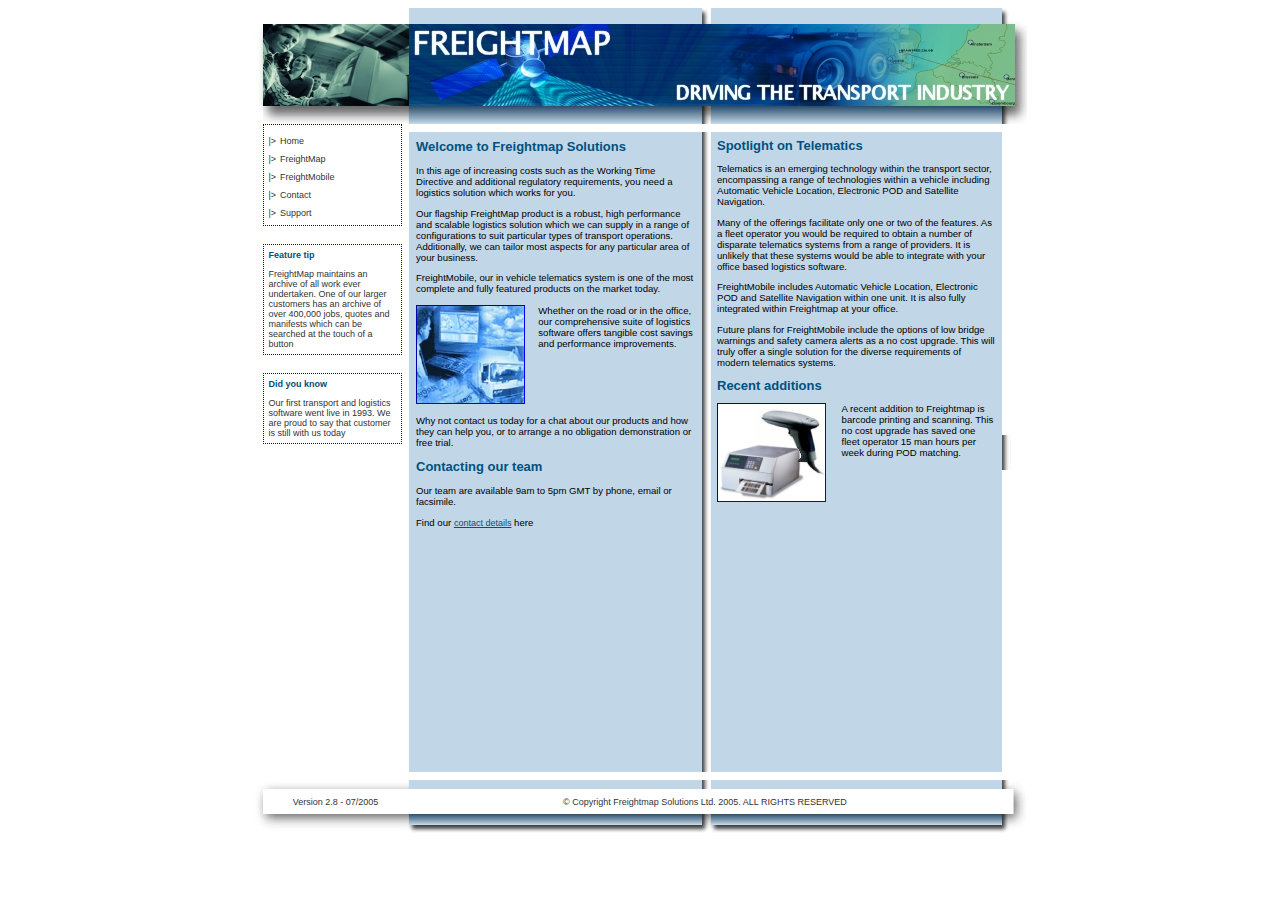
<file: index.html>
<!DOCTYPE HTML PUBLIC "-//W3C//DTD HTML 4.01 Transitional//EN">
<html lang="en">
  <head>
    <!--============================================================================================================-->
    <!--WebKit by Digital-Zest.com-->
    <!--Design with a dash of zest-->
    <!--============================================================================================================-->
    <title>Freightmap Solutions Ltd - Driving the Transport Industry</title>
    <meta http-equiv="Content-Type" content="text/html; charset=iso-8859-1">
    <META name="description" content="Freightmap Solutions Ltd product information">
    <META name="keywords" content="Freight, logistics, transport, warehousing, distribution, vehicle tracking, satellite navigation, telematics">
    <META name="Abstract" content="">
    <META name="Robots" content="ALL">
    <META name="Revisit-after" content="15 days">
    <link href="css/style.css" rel="stylesheet" type="text/css">
    <script type="text/javascript" src="js/funcs.js"></script>
  </head>


  <body onload=gourl("indexc.html","nav1")>
    <table width="773" border="0" align="center" cellpadding="0" cellspacing="0" summary="This Table is the main webpage layout format.">
    <tr>
      <td width="9" height="16"></td>
      <td width="146" height="16"></td>
      <td width="293" height="16" class="backgroundColour"></td>
      <td width="9" height="16"><img src="images/shadow_01_01.jpg" alt="IMG shadow" name="a4" width="9" height="16" id="a4"></td>
      <td height="16" class="backgroundColour"></td>
      <td width="25" height="16"><img src="images/shadow_01_02.jpg" alt="IMG shadow" name="a6" width="25" height="16" id="a6"></td>
    </tr>
    <tr>
      <td width="9">                       <img src="images/shadow_02_01.jpg" alt="IMG: logo shadow" name="b1" width="9" height="82" id="b1"></td>
      <td width="146"><a href="index.html"><img src="images/person_at_computer_grey.jpg" alt="LINK: Homepage (Company logo)" name="logo" width="146" height="82" border="0" id="logo"></a></td>
      <td colspan="2">                     <img src="images/banner_l.jpg" alt="IMG: Company banner" name="banner" width="302" height="82" id="banner"></td>
      <td>                                 <img src="images/banner_m.jpg" alt="IMG: Company banner" name="BAnner" width="291" height="82" id="BAnner"></td>
      <td width="25">                      <img src="images/banner_r.jpg" alt="IMG: banner end with shadow" name="b6" width="25" height="82" id="b6"></td>
    </tr>
    <tr>
      <td  height="18"></td>
      <td width="146" height="18"><img src="images/shadow_03_01.jpg" alt="IMG: Logo shadow" name="c2" width="146" height="18" id="c2"></td>
      <td width="293" height="18"><img src="images/shadow_03_02.jpg" alt="IMG: Banner Shadow" width="293" height="18"></td>
      <td width="9" height="18">  <img src="images/shadow_03_03.jpg" width="9" height="18" alt="IMG: Banner Shadow" ></td>
      <td height="18">            <img src="images/shadow_03_04.jpg" width="291" height="18" alt="IMG: Banner Shadow" ></td>
      <td width="25" height="18"> <img src="images/shadow_03_05.jpg" width="25" height="18" alt="IMG: Banner Shadow" ></td>
    </tr>
    <tr>
      <td width="9" height="100%">&nbsp;</td>
      <td width="146" height="100%" valign="top"><table width="139" border="0" cellpadding="5" cellspacing="0" class="frame" id="NAV" summary="This Table contatins the websites main Navigational buttons">
          <tr>
            <td width="121">
              <span class="footerText">|></span> <a href="index.html"                                                                                      title="Our homepage"        class="NavButtonActive" id="nav1">Home         </a><br>
              <span class="footerText">|></span> <a href="freightmap.html"    target="external" onclick="gourl('freightmap.html'   ,'nav2'); return false" title="About FreightMap"    class="NavButton"       id="nav2">FreightMap   </a><br>
              <span class="footerText">|></span> <a href="freightmobile.html" target="external" onclick="gourl('freightmobile.html','nav3'); return false" title="About FreightMobile" class="NavButton"       id="nav3">FreightMobile</a><br>
         <!-- <span class="footerText">|></span> <a href="casestudy.html"     target="external" onclick="gourl('casestudy.html'    ,'nav4'); return false" title="Case Study"          class="NavButton"       id="nav4">Case Study   </a><br> -->
         <!-- <span class="footerText">|></span> <a href="news.html"          target="external" onclick="gourl('news.html'         ,'nav5'); return false" title="Recent News"         class="NavButton"       id="nav5">News         </a><br> -->
              <span class="footerText">|></span> <a href="contact.html"       target="external" onclick="gourl('contact.html'      ,'nav6'); return false" title="Contact us"          class="NavButton"       id="nav6">Contact      </a><br>
              <span class="footerText">|></span> <a href="support.html"       target="external" onclick="gourl('support.html'      ,'nav7'); return false" title="Support"             class="NavButton"       id="nav7">Support      </a><br>
            </td>
          </tr>
        </table>
    <br> <table width="139" border="0" cellpadding="5" cellspacing="0" class="frame" id="ad" summary="This Table could be used for an Advert or other releated links or material">
          <tr>
              <td width="121" align="left"> <p class="subTitle">Feature tip</p>
                <p class="footerText">FreightMap maintains an archive of all work ever
                  undertaken. One of our larger customers has an archive of over 400,000
                  jobs, quotes and manifests which can be searched at the touch of a button</p>
                </td>
            </tr>
          </table>
          <br>
          <table width="139" border="0" cellpadding="5" cellspacing="0" class="frame" id="related" summary="This Table could be used for an Advert or other releated links or material">
            <tr>
              <td width="121" align="left"> <p class="subTitle">Did you know</p>
                <p class="footerText">Our first transport and logistics software went live in 1993. We are proud to say
                                      that customer is still with us today
                </p></td>
            </tr>
          </table>
          <p>&nbsp;</p></td>
    <td colspan="3" rowspan="1" height="*" id="maincontent" align="left" valign="top"><div id="tiframe"></div>

    <iframe onload=iFrameHeight() name="external" id="external" style="width:100%; height:700; border:0px" frameborder="0" marginwidth="0px" scrolling="no" src="indexc.html">
    </iframe>

    </td>
        <td width="25" height="100%"><img src="images/shadow_04_01.jpg" width="9" height="100%" alt="IMG: Content Shadow" ></td>
      </tr>
      <tr>
        <td height="9" align="right" valign="bottom"><img src="images/shadow_05_01.jpg" width="8" height="9" alt="IMG: Bottom bar shadow" ></td>
        <td height="9">                              <img src="images/shadow_05_02.jpg" alt="IMG: Bottom bar shadow" name="e2" width="146" height="9" id="e2"></td>
        <td height="9" class="backgroundColour"></td>
        <td height="9">                              <img src="images/shadow_04_01.jpg" width="9" height="9" alt="IMG: Content Shadow" ></td>
        <td height="9" class="backgroundColour"></td>
        <td height="9">                              <img src="images/shadow_05_03.jpg" width="24" height="9" alt="IMG: Content Shadow" ></td>
      </tr>
      <tr>
        <td width="9" height="25" align="right"><div id="lopos"></div><img src="images/shadow_06_01.jpg" alt="IMG shadow" name="f1" width="8" height="100%" id="f1" ></td>
        <td NOWRAP width="146" height="25" align="center" class="footerText">Version 2.8 - 07/2005 </td>
        <td NOWRAP height="25" colspan="3" align="center" class="footerText">&copy; Copyright Freightmap Solutions Ltd. 2005. ALL RIGHTS RESERVED</td>
        <td width="25" height="25"><img src="images/shadow_06_02.jpg" alt="IMG: Bottom bar end shadow"  name="f6" width="24" height="100%" id="f6"></td>
      </tr>
      <tr>
        <td width="9" height="11" align="right"><img src="images/shadow_07_01.jpg" width="8" height="11" alt="IMG: Bottom bar shadow" ></td>
        <td width="146" height="11">            <img src="images/shadow_07_02.jpg" alt="IMG: Bottom bar shadow" name="g2" width="146" height="11" id="g2"></td>
        <td width="293" height="11">            <img src="images/shadow_07_03.jpg" alt="IMG: Bottom bar shadow" name="g3" width="293" height="11" id="g3"></td>
        <td width="9" height="11">              <img src="images/shadow_07_04.jpg" width="9" height="11" name="g4" alt="IMG: Bottom bar shadow" ></td>
        <td height="11">                        <img src="images/shadow_07_05.jpg" alt="IMG: Bottom bar shadow" name="g5" width="291" height="11" id="g5"></td>
        <td width="25" height="11">             <img src="images/shadow_07_06.jpg" alt="IMG: Bottom bar shadow" name="f7" width="24" height="11" id="f7"></td>
      </tr>
      <tr>
        <td  height="10"></td>
        <td  height="10">           <img src="images/shadow_08_01.jpg" alt="IMG: Bottom bar shadow" name="h2" width="146" height="10" id="h2"></td>
        <td width="293" height="10"><img src="images/shadow_08_02.jpg" alt="IMG: Bottom bar shadow" name="h3" width="293" height="10" id="h3"></td>
        <td width="9" height="10">  <img src="images/shadow_08_03.jpg" alt="IMG: Bottom bar shadow" name="h4" width="9" height="10" id="h4"></td>
        <td height="10">            <img src="images/shadow_08_04.jpg" alt="IMG: Bottom bar shadow" name="h5" width="291" height="10" id="h5"></td>
        <td width="25" height="10"> <img src="images/shadow_08_05.jpg" alt="IMG: Bottom bar shadow" name="f8" width="24" height="10" id="f8"></td>
      </tr>

    </table>
  </script>
  </body>

</html>
</file>
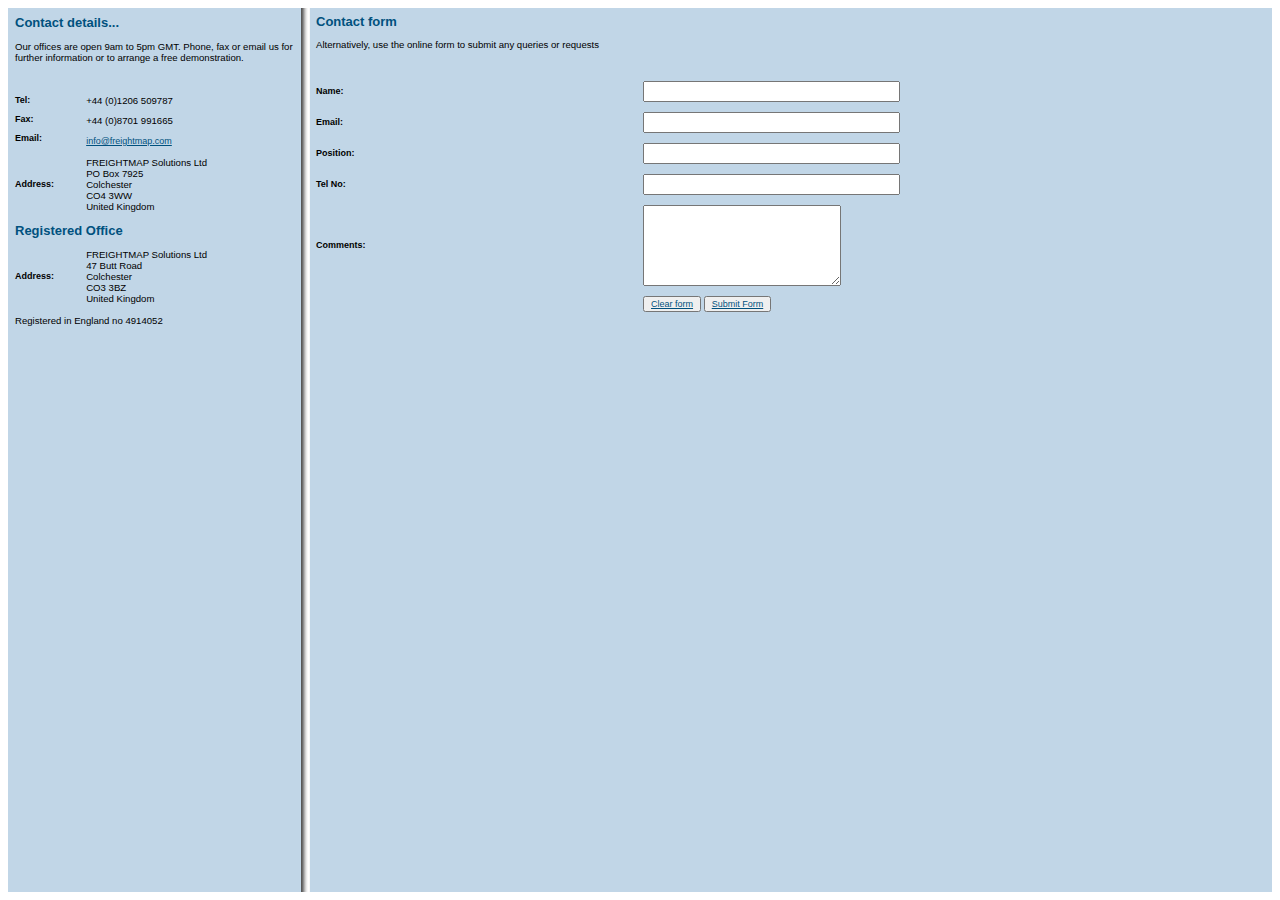
<file: contact.html>
<!DOCTYPE HTML PUBLIC "-//W3C//DTD HTML 4.01 Transitional//EN">
<html lang="en">
<head>
<title>Freightmap Solutions Ltd - Driving the Transport Industry</title>
<meta http-equiv="Content-Type" content="text/html; charset=iso-8859-1">
<META name="description" content="Freightmap Solutions Ltd product information">
<META name="keywords" content="Freight, logistics, transport, warehousing, distribution, vehicle tracking, satellite navigation, telematics">
<META name="Abstract" content="">
<META name="Robots" content="ALL">
<META name="Revisit-after" content="15 days">
<link href="css/style.css" rel="stylesheet" type="text/css">
</head>

<body>
  <table width="100%" height="100%" border="0" cellpadding="0" cellspacing="0">
    <td width="293" height="100%" valign="top" class="backgroundColour">
      <table width="100%" border="0" cellpadding="4" cellspacing="3" id="content1" summary="This table lists our contact details">
        <tr> 
          <td colspan="2" class="title">Contact details...</td>
        </tr>
        <tr> 
          <td colspan="2" class="textColour"><p>Our offices are open 9am to 5pm GMT. Phone, fax or email us for further information
            or to arrange a free demonstration. 
            </p>
            <p><br>
            </p></td>
        </tr>
        <tr valign="top"> 
          <td width="24%" class="subTitleWhite"> <p>Tel:</p>
            <p>Fax:</p>
            <p>Email:</p></td>
          <td width="76%" class="textColour"> <p>+44 (0)1206 509787 </p>
            <p>+44 (0)8701 991665</p>
            <p><a href="mailto:info@freightmap.com" title="Click here to send us an email" class="siteButton">info@freightmap.com</a></p></td>
        </tr>
        <tr> 
          <td class="subTitleWhite">Address:</td>
          <td width="76%" valign="top" class="textColour"><p>
              FREIGHTMAP Solutions Ltd<br>
              PO Box 7925<br>
              Colchester<br>
              CO4 3WW<br>
              United Kingdom</p>
           </td>
        </tr>
             
        <tr> 
          <td colspan="2" class="title">Registered Office</td>
        </tr>
        <tr> 
          <td class="subTitleWhite">Address:</td>
          <td width="76%" valign="top" class="textColour"><p>
             FREIGHTMAP Solutions Ltd<br>
             47 Butt Road<br>
             Colchester<br>
             CO3 3BZ<br>
             United Kingdom<br>
            </p>
            </td>
        </tr>
        <tr> 
          <td colspan="2" class="textColour">
             Registered in England no 4914052
          </td>
        </tr>
                
        <tr>
          <td colspan="2" class="title">&nbsp;</td>
        </tr>
      </table>
    </td>
  <td width="9" height="100%"><img src="images/shadow_04_01.jpg" width="9" height="100%" alt="IMG: Content Shadow" ></td>
  <td height="640" valign="top" class="backgroundColour">
  
    <table width="100%" height="*" border="0" cellpadding="4" cellspacing="2" id="content2" summary="This table outlines our services/products and latest events">
       <form action="contact_proc.asp" method="post" name="ContactForm" id="ContactForm">          
          <tr> 
            <td colspan="2" class="title">Contact form</td>
          </tr>
          <tr> 
            <td colspan="2" class="textColour"><p>Alternatively, use the online form to submit any queries or requests</p>
              <p>&nbsp;</p></td>
          </tr>
          <tr> 
            <td class="subTitleWhite">Name:</td>
            <td class="textColour"><input name="fullname" type="text" id="fullname" size="29"></td>
          </tr>
          <tr> 
            <td class="subTitleWhite">Email:</td>
            <td class="textColour"><input name="email" type="text" id="email" size="29"></td>
          </tr>
          <tr> 
            <td class="subTitleWhite">Position:</td>
            <td class="textColour"><input name="position" type="text" id="position" size="29"></td>
          </tr>
          <tr> 
            <td class="subTitleWhite">Tel No:</td>
            <td class="textColour"><input name="tel" type="text" id="tel" size="29"></td>
          </tr>
          <tr> 
            <td width="34%" class="subTitleWhite"> <p>Comments:</p></td>
            <td width="66%" class="textColour"> <p> 
                <textarea name="comments" cols="22" rows="5" id="comments"></textarea>
              </p></td>
          </tr>
          <tr> 
            <td class="subTitleWhite">&nbsp;</td>
            <td class="textColour"><input name="Clear" type="reset" class="siteButton" id="Clear" value="Clear form"> 
              <input name="Submit" type="submit" class="siteButton" value="Submit Form"></td>
          </tr>


          <tr> 
            <td class="subTitleWhite">&nbsp;</td>
            <td class="textColour">&nbsp;</td>
          </tr>
      </form>
    </table>
    </td>
  </table>
</body>
</html>
</file>
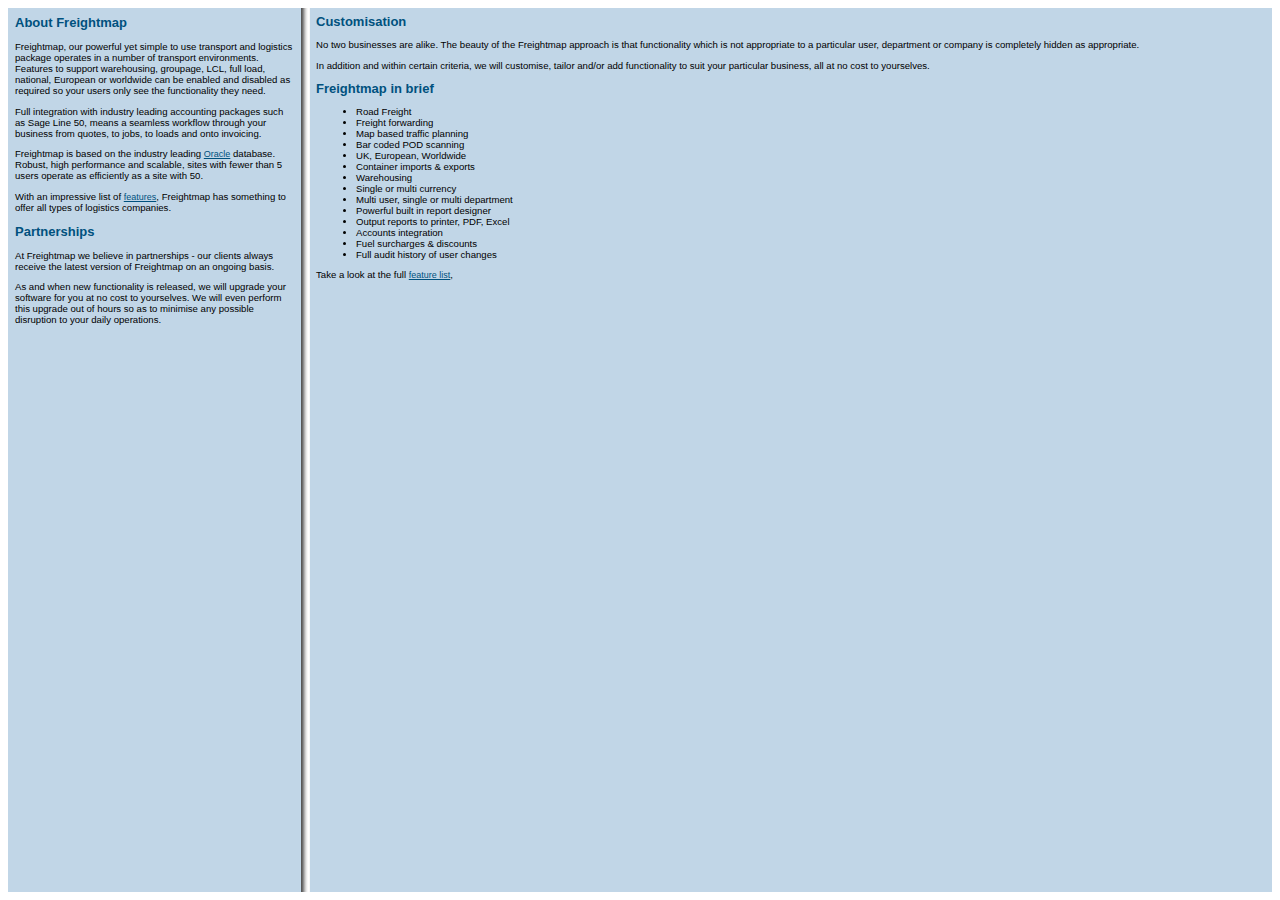
<file: freightmap.html>
<!DOCTYPE HTML PUBLIC "-//W3C//DTD HTML 4.01 Transitional//EN">
<html lang="en">
<head>
<title>Freightmap Solutions Ltd - Driving the Transport Industry</title>
<meta http-equiv="Content-Type" content="text/html; charset=iso-8859-1">
<META name="description" content="Freightmap Solutions Ltd product information">
<META name="keywords" content="Freight, logistics, transport, warehousing, distribution, vehicle tracking, satellite navigation, telematics">
<META name="Abstract" content="">
<META name="Robots" content="ALL">
<META name="Revisit-after" content="15 days">
<link href="css/style.css" rel="stylesheet" type="text/css">

</head>

<body>
<table width="100%" height="100%" border="0" cellpadding="0" cellspacing="0">
  <td width="293" height="100%" valign="top" class="backgroundColour">
      <table width="100%" height="*" border="0" cellpadding="4" cellspacing="3" id="content1" summary="This table introduces the website to all our visitors">
        <tr> 
          <td colspan="2" class="title">About Freightmap</td>
        </tr>
        <tr> 
          <td colspan="2" class="textColour"><p>
              Freightmap, our powerful yet simple to use transport and logistics package operates in a number of transport environments. 
              Features to support warehousing, groupage, LCL, full load, national, European or worldwide can be enabled and disabled
              as required so your users only see the functionality they need.
              <p>
              Full integration with industry leading accounting packages such as Sage Line 50, means a seamless workflow through your business
              from quotes, to jobs, to loads and onto invoicing.
              <p>
              
              Freightmap is based on the industry leading <a href="http://www.oracle.com" title="Link to Oracle" class="siteButton" target="_new">Oracle</a> 
              database. Robust, high performance and scalable, sites with fewer than 5 users operate as efficiently as a site with 50.
              <p>
              With an impressive list of <a href="freightmap_features.html" onclick="parent.gourl('freightmap_features.html','nav2'); return false" title="Freightmap Feature List" class="siteButton">features</a>,
              Freightmap has something to offer all types of logistics companies.
              </p>
            </p>
            </td>
        </tr>

        <tr> 
          <td colspan="2" class="title">Partnerships</td>
        </tr>
        <tr> 
          <td colspan="2" class="textColour"><p>
               At Freightmap we believe in partnerships - our clients always receive the latest version of Freightmap on 
               an ongoing basis. 
               <p>
               As and when new functionality is released, we will upgrade your software for you at no cost to yourselves. 
               We will even perform this upgrade out of hours so as to minimise any possible disruption to your daily operations.
              </p>
            </p>
            </td>
        </tr>
        
      </table>
  </td>
  <td width="9" height="100%"><img src="images/shadow_04_01.jpg" width="9" height="100%" alt="IMG: Content Shadow" ></td>
  <td height="640" valign="top" class="backgroundColour">
  
    <table width="100%" height="*" border="0" cellpadding="4" cellspacing="2" id="content2" summary="This table outlines our services/products and latest events">

        <tr> 
          <td colspan="2" class="title">Customisation</td>
        </tr>
          <td colspan="2" class="textColour"><p>
               No two businesses are alike. The beauty of the Freightmap approach is that functionality which is not appropriate 
               to a particular user, department or company is completely hidden as appropriate.
               <p>
               In addition and within certain criteria, we will customise, tailor and/or add functionality to suit your particular business, 
               all at no cost to yourselves.               
              </p>
            </p>
            </td>
        </tr>

       <tr> 
          <td colspan="2" class="title">Freightmap in brief</td>
        </tr>
        <tr> 
          <td colspan="2" class="textColour"><p>
              <ul>
                <li>Road Freight</li>
                <li>Freight forwarding</li>
                <li>Map based traffic planning</li>
                <li>Bar coded POD scanning</li>
                <li>UK, European, Worldwide</li>
                <li>Container imports & exports</li>
                <li>Warehousing</li>
                <li>Single or multi currency</li>
                <li>Multi user, single or multi department</li>
                <li>Powerful built in report designer</li>
                <li>Output reports to printer, PDF, Excel</li>
                <li>Accounts integration</li>
                <li>Fuel surcharges & discounts</li>
                <li>Full audit history of user changes</li>
              </ul>
              Take a look at the full <a href="freightmap_features.html" onclick=parent.gourl('freightmap_features.html','nav2') title="Freightmap Feature List" class="siteButton">feature list</a>,
              </p>
              </td>
        </tr>

      </table>
    </td>
  </table>  
    
</body>
</html>
</file>
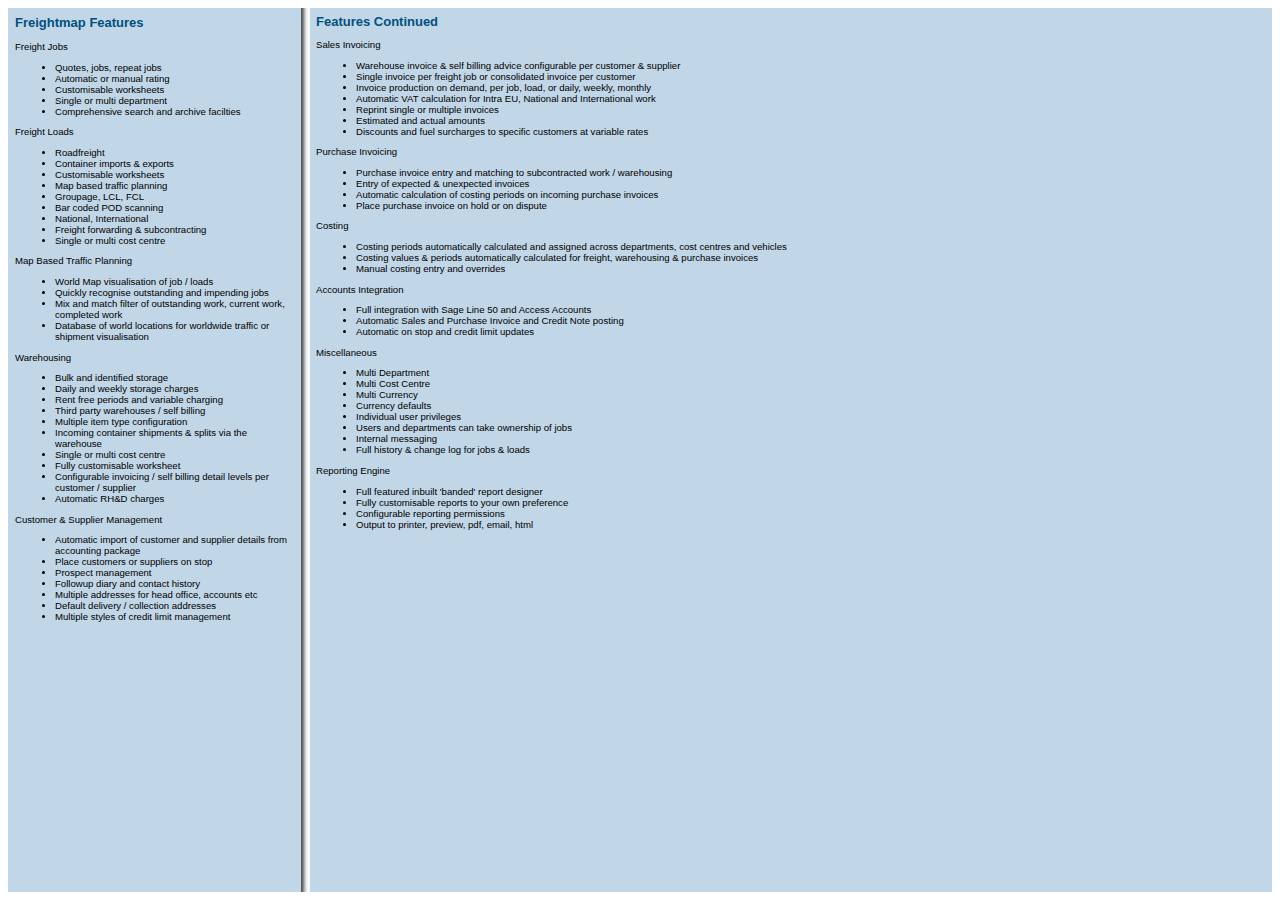
<file: freightmap_features.html>
<!DOCTYPE HTML PUBLIC "-//W3C//DTD HTML 4.01 Transitional//EN">
<html lang="en">
<head>
<title>Freightmap Solutions Ltd - Driving the Transport Industry</title>
<meta http-equiv="Content-Type" content="text/html; charset=iso-8859-1">
<META name="description" content="Freightmap Solutions Ltd product information">
<META name="keywords" content="Freight, logistics, transport, warehousing, distribution, vehicle tracking, satellite navigation, telematics">
<META name="Abstract" content="">
<META name="Robots" content="ALL">
<META name="Revisit-after" content="15 days">
<link href="css/style.css" rel="stylesheet" type="text/css">

</head>

<body>
<table width="100%" height="100%" border="0" cellpadding="0" cellspacing="0">
  <td width="293" height="100%" valign="top" class="backgroundColour">
      <table width="100%" height="*" border="0" cellpadding="4" cellspacing="3" id="content1" summary="This table introduces the website to all our visitors">
        <tr> 
          <td colspan="2" class="title">Freightmap Features</td>
        </tr>
        <tr> 
          <td colspan="2" class="textColour"><p>

              Freight Jobs
              <ul>
                 <li>Quotes, jobs, repeat jobs</li>
                 <li>Automatic or manual rating</li>
                 <li>Customisable worksheets</li>
                 <li>Single or multi department</li>                 
                 <li>Comprehensive search and archive facilties</li>
              </ul>

              Freight Loads
              <ul>
                 <li>Roadfreight</li>
                 <li>Container imports & exports</li>
                 <li>Customisable worksheets</li>
                 <li>Map based traffic planning</li>
                 <li>Groupage, LCL, FCL</li>
                 <li>Bar coded POD scanning</li>
                 <li>National, International</li>
                 <li>Freight forwarding & subcontracting</li>
                 <li>Single or multi cost centre</li>
              </ul>
              
              Map Based Traffic Planning
              <ul>
                 <li>World Map visualisation of job / loads</li>
                 <li>Quickly recognise outstanding and impending jobs</li>
                 <li>Mix and match filter of outstanding work, current work, completed work</li>
                 <li>Database of world locations for worldwide traffic or shipment visualisation</li>
              </ul>
              
              Warehousing
              <ul>
                 <li>Bulk and identified storage</li>
                 <li>Daily and weekly storage charges</li>
                 <li>Rent free periods and variable charging</li>
                 <li>Third party warehouses / self billing</li>
                 <li>Multiple item type configuration</li>
                 <li>Incoming container shipments & splits via the warehouse</li>
                 <li>Single or multi cost centre</li>
                 <li>Fully customisable worksheet</li>
                 <li>Configurable invoicing / self billing detail levels per customer / supplier</li>
                 <li>Automatic RH&D charges</li>
              </ul>
              
              Customer & Supplier Management
              <ul>
                 <li>Automatic import of customer and supplier details from accounting package</li>
                 <li>Place customers or suppliers on stop</li>
                 <li>Prospect management</li>
                 <li>Followup diary and contact history</li>  
                 <li>Multiple addresses for head office, accounts etc</li>
                 <li>Default delivery / collection addresses</li>
                 <li>Multiple styles of credit limit management</li>
              </ul>

            </p>
          </td>
        </tr>
        
      </table>
  </td>
  <td width="9" height="100%"><img src="images/shadow_04_01.jpg" width="9" height="100%" alt="IMG: Content Shadow" ></td>
  <td height="640" valign="top" class="backgroundColour">
  
    <table width="100%" height="*" border="0" cellpadding="4" cellspacing="2" id="content2" summary="This table outlines our services/products and latest events">

        <tr> 
          <td colspan="2" class="title">Features Continued</td>
        </tr>
          <td colspan="2" class="textColour"><p>
              Sales Invoicing
              <ul>
                 <li>Warehouse invoice & self billing advice configurable per customer & supplier</li>
                 <li>Single invoice per freight job or consolidated invoice per customer</li>
                 <li>Invoice production on demand, per job, load, or daily, weekly, monthly</li>
                 <li>Automatic VAT calculation for Intra EU, National and International work</li>
                 <li>Reprint single or multiple invoices</li>
                 <li>Estimated and actual amounts</li>
                 <li>Discounts and fuel surcharges to specific customers at variable rates</li>
              </ul>
              
              Purchase Invoicing
              <ul>
                 <li>Purchase invoice entry and matching to subcontracted work / warehousing</li>
                 <li>Entry of expected & unexpected invoices</li>
                 <li>Automatic calculation of costing periods on incoming purchase invoices</li>
                 <li>Place purchase invoice on hold or on dispute</li>
              </ul>
              
              Costing
              <ul>
                 <li>Costing periods automatically calculated and assigned across departments, cost centres and vehicles</li>
                 <li>Costing values & periods automatically calculated for freight, warehousing & purchase invoices</li>
                 <li>Manual costing entry and overrides</li>
              </ul>
              
              Accounts Integration
              <ul>
                 <li>Full integration with Sage Line 50 and Access Accounts</li>
                 <li>Automatic Sales and Purchase Invoice and Credit Note posting</li>
                 <li>Automatic on stop and credit limit updates</li>
              </ul>
              
              Miscellaneous
              <ul>
                 <li>Multi Department</li>
                 <li>Multi Cost Centre</li>
                 <li>Multi Currency</li>
                 <li>Currency defaults</li>
                 <li>Individual user privileges</li>
                 <li>Users and departments can take ownership of jobs</li>
                 <li>Internal messaging</li>
                 <li>Full history & change log for jobs & loads</li>
              </ul>
              
              Reporting Engine
              <ul>
                 <li>Full featured inbuilt 'banded' report designer</li>
                 <li>Fully customisable reports to your own preference</li>
                 <li>Configurable reporting permissions</li>
                 <li>Output to printer, preview, pdf, email, html</li>
              </ul>
              
              
              
            </p>
            </td>
        </tr>

      </table>
    </td>
  </table>  
    
</body>
</html>
</file>
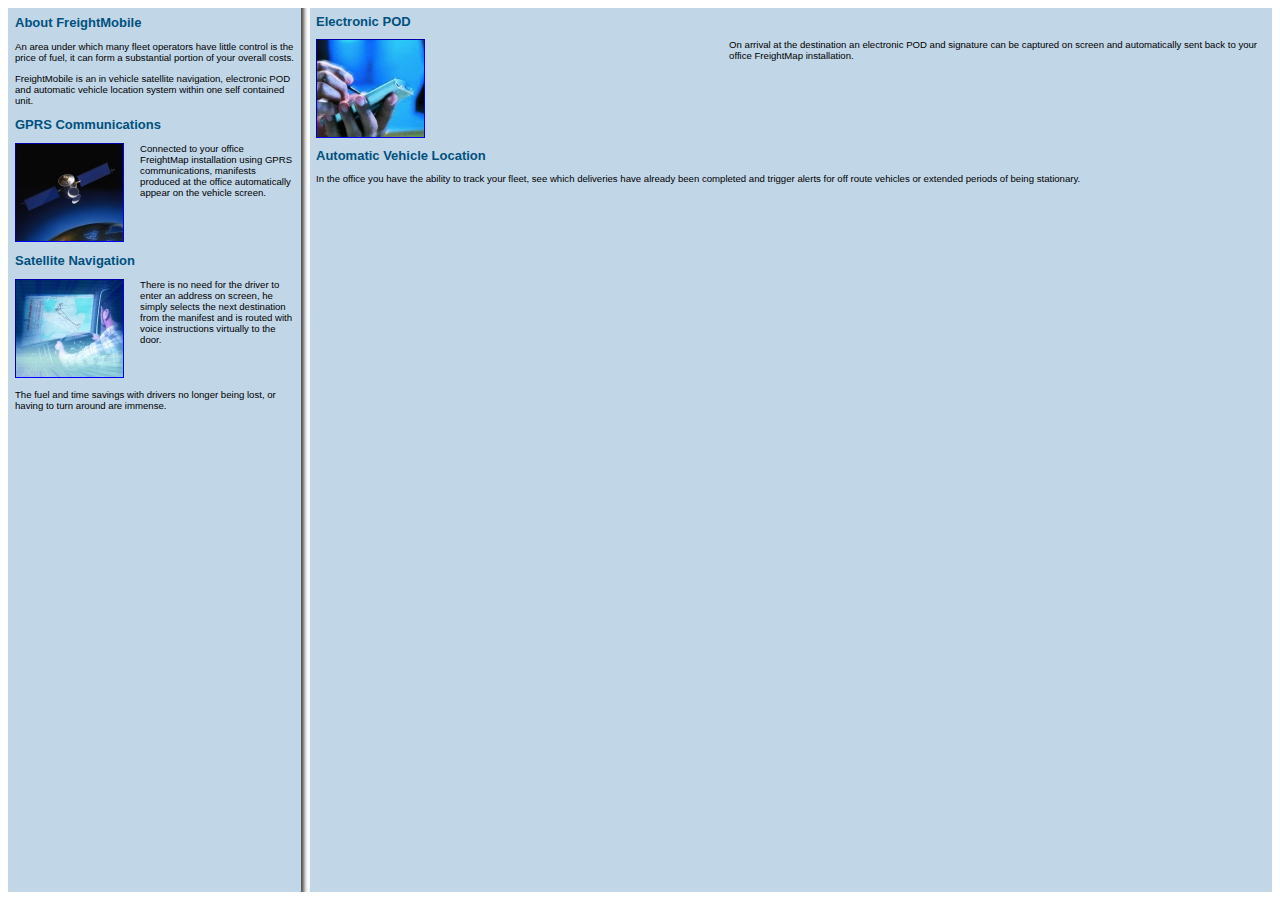
<file: freightmobile.html>
<!DOCTYPE HTML PUBLIC "-//W3C//DTD HTML 4.01 Transitional//EN">
<html lang="en">
<head>
<title>Freightmap Solutions Ltd - Driving the Transport Industry</title>
<meta http-equiv="Content-Type" content="text/html; charset=iso-8859-1">
<META name="description" content="Freightmap Solutions Ltd product information">
<META name="keywords" content="Freight, logistics, transport, warehousing, distribution, vehicle tracking, satellite navigation, telematics">
<META name="Abstract" content="">
<META name="Robots" content="ALL">
<META name="Revisit-after" content="15 days">
<link href="css/style.css" rel="stylesheet" type="text/css">
</head>

<body>
<table width="100%" height="100%" border="0" cellpadding="0" cellspacing="0">
  <td width="293" height="100%" valign="top" class="backgroundColour">
      <table width="100%" height="*" border="0" cellpadding="4" cellspacing="3" id="content1" summary="This table introduces the website to all our visitors">
        <tr> 
          <td colspan="2" class="title">About FreightMobile</td>
        </tr>
        <tr> 
          <td colspan="2" class="textColour"><p>
              An area under which many fleet operators have little control is the price of fuel, it can form a substantial portion of your overall
              costs.
              <p>
              FreightMobile is an in vehicle satellite navigation, electronic POD and automatic vehicle location system within one self contained unit.
            </p>
            </td>
        </tr>  
        <tr> 
          <td colspan="2" class="title">GPRS Communications</td>
        </tr>
        <tr valign="top"> 
          <td width="43%"><img src="images/satellite_small.jpg" width="107" height="97" alt="IMG: Example picture" class="pictureFrame"></td>
          <td width="57%" class="textColour">
              Connected to your office FreightMap installation using GPRS communications, manifests produced at the office automatically appear
              on the vehicle screen. 
          </td>
        </tr>
        
        <tr> 
          <td colspan="2" class="title">Satellite Navigation</td>
        </tr>
        <tr valign="top"> 
          <td width="43%"><img src="images/driver_at_screen.jpg" width="107" height="97" alt="IMG: Example picture" class="pictureFrame"></td>
          <td width="57%" class="textColour">
              There is no need for the driver to enter an address on screen, he simply selects the next destination from 
              the manifest and is routed with voice instructions virtually to the door.
          </td>
        </tr>

        <tr> 
          <td colspan="2" class="textColour"><p>
              The fuel and time savings with drivers no longer being lost, or having to turn around are immense.
            </p>
            </td>
        </tr>  

      </table>
  </td>
  <td width="9" height="100%"><img src="images/shadow_04_01.jpg" width="9" height="100%" alt="IMG: Content Shadow" ></td>
  <td height="640" valign="top" class="backgroundColour">
  
    <table width="100%" height="*" border="0" cellpadding="4" cellspacing="2" id="content2" summary="This table outlines our services/products and latest events">
        <tr> 
          <td colspan="2" class="title">Electronic POD</td>
        </tr>
        
        <tr valign="top"> 
          <td width="43%"><img src="images/epod.jpg" width="107" height="97" alt="IMG: Example picture" class="pictureFrame"></td>
          <td width="57%" class="textColour">
              On arrival at the destination an electronic POD and signature can be captured on screen and automatically sent back to your office
              FreightMap installation. 
            </td>
        </tr>


        <tr> 
          <td colspan="2" class="title">Automatic Vehicle Location</td>
        </tr>
        <tr> 
          <td colspan="2" class="textColour"><p>
              In the office you have the ability to track your fleet, see which deliveries have already been completed and trigger alerts 
              for off route vehicles or extended periods of being stationary.
              </p>
            </p>
            </td>
        </tr>

      </table>
    </td>
  </table>    
</body>
</html>
</file>
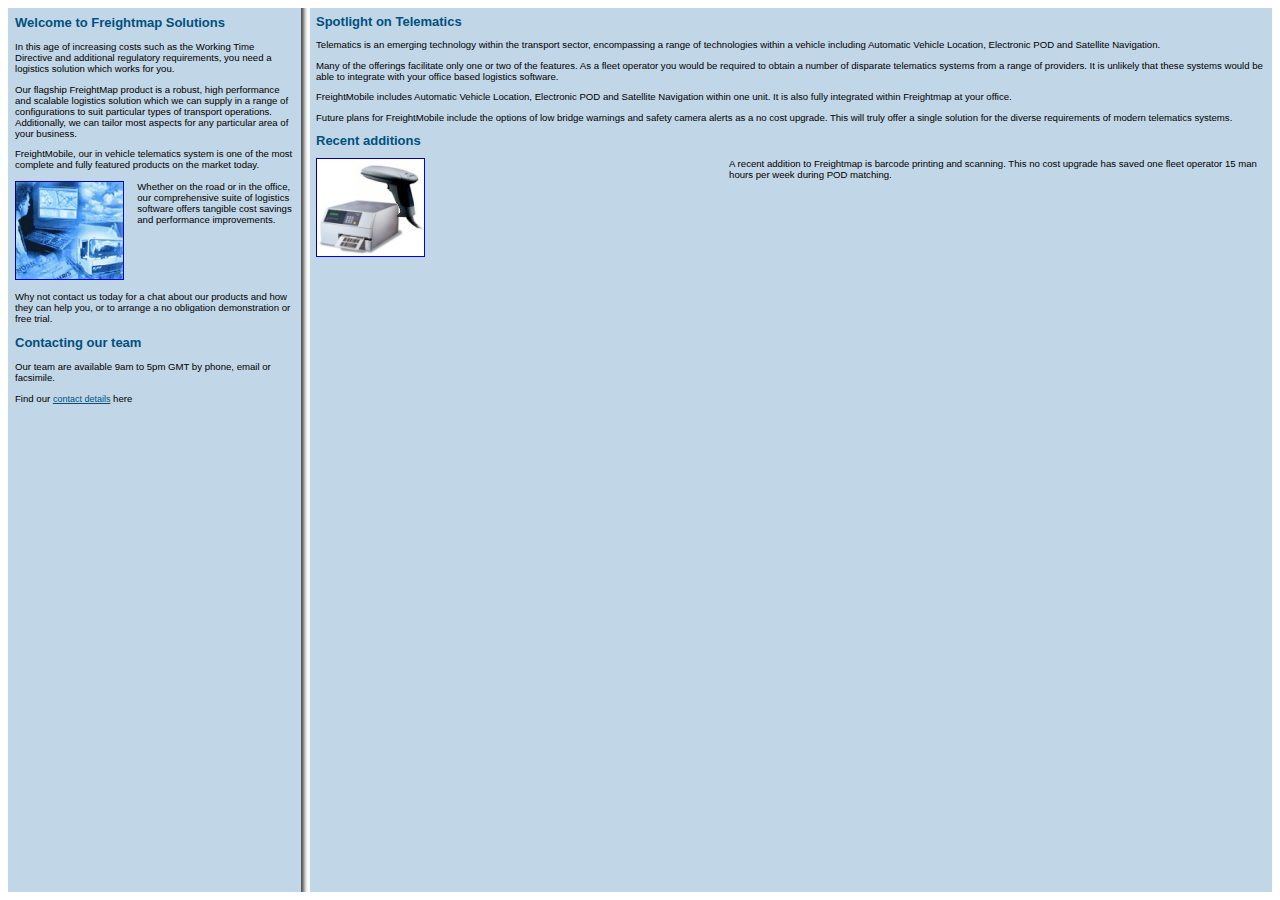
<file: indexc.html>
<!DOCTYPE HTML PUBLIC "-//W3C//DTD HTML 4.01 Transitional//EN">
<html lang="en">
<head>
<title>Freightmap Solutions Ltd - Driving the Transport Industry</title>
<meta http-equiv="Content-Type" content="text/html; charset=iso-8859-1">
<META name="description" content="Freightmap Solutions Ltd product information">
<META name="keywords" content="Freight, logistics, transport, warehousing, distribution, vehicle tracking, satellite navigation, telematics">
<META name="Abstract" content="">
<META name="Robots" content="ALL">
<META name="Revisit-after" content="15 days">
<link href="css/style.css" rel="stylesheet" type="text/css">
</head>

<body>

<table width="100%" height="100%" border="0" cellpadding="0" cellspacing="0">
  <td width="293" height="100%" valign="top" class="backgroundColour">
      <table width="100%" height="*" border="0" cellpadding="4" cellspacing="3" id="content1" summary="This table introduces the website to all our visitors">
        <tr>
          <td colspan="2" class="title">Welcome to Freightmap Solutions</td>
        </tr>
        <tr>
          <td colspan="2" class="textColour"><p>
              In this age of increasing costs such as the Working Time Directive and additional regulatory requirements, you need
              a logistics solution which works for you.<p>

              Our flagship FreightMap product is a robust, high performance and scalable logistics solution which we can supply in a range
              of configurations to suit particular types of transport operations. Additionally, we can tailor most aspects for any particular
              area of your business.<p>

              FreightMobile, our in vehicle telematics system is one of the most complete and fully featured products on the market today.
              </p>
            </p>
            </td>
        </tr>
        <tr valign="top">
          <td width="42%"><img src="images/computer_lorry_blue.jpg" width="107" height="97" alt="IMG: Example picture" class="pictureFrame"></td>
          <td width="58%" class="textColour">
            Whether on the road or in the office, our comprehensive suite of logistics software offers tangible
            cost savings and performance improvements.
          </td>
        </tr>
        <tr>
          <td colspan="2" valign="top" class="textColour">
            Why not contact us today for a chat about our products and how they can help you, or to arrange a no obligation
            demonstration or free trial.
            </td>
        </tr>
        <tr>
          <td colspan="2" class="title">Contacting our team</td>
        </tr>
        <tr>
          <td colspan="2" class="textColour"><p>
              Our team are available 9am to 5pm GMT by phone, email or facsimile.
            </p>
            <p>Find our <a href="contact.html" onclick="parent.gourl('contact.html','nav6');return false" title="Contact details" class="siteButton">contact details</a> here</p></td>
        </tr>
      </table>
  </td>
  <td width="9" height="100%"><img src="images/shadow_04_01.jpg" width="9" height="100%" alt="IMG: Content Shadow" ></td>
  <td height="640" valign="top" class="backgroundColour">

    <table width="100%" height="*" border="0" cellpadding="4" cellspacing="2" id="content2" summary="This table outlines our services/products and latest events">
       <tr>
          <td colspan="2" class="title">Spotlight on Telematics</td>
        </tr>
        <tr>
          <td colspan="2" class="textColour"><p>
              Telematics is an emerging technology within the transport sector, encompassing a range of technologies
              within a vehicle including Automatic Vehicle Location, Electronic POD and Satellite Navigation.
              <p>
              Many of the offerings facilitate only one or two of the features. As a fleet operator you would
              be required to obtain a number of disparate telematics systems from a range of providers. It is unlikely that
              these systems would be able to integrate with your office based logistics software.
              <p>
              FreightMobile includes Automatic Vehicle Location, Electronic POD and Satellite Navigation within one unit. It is
              also fully integrated within Freightmap at your office.
              <p>
              Future plans for FreightMobile include the options of low bridge warnings and safety camera alerts as a no cost upgrade. This
              will truly offer a single solution for the diverse requirements of modern telematics systems.
              </p>
              </td>
        </tr>
        <tr>
          <td colspan="2" class="title">Recent additions</td>
        </tr>
        <tr valign="top">
          <td width="43%"><img src="images/barcode.jpg" width="107" height="97" alt="IMG: Example picture" class="pictureFrame"></td>
          <td width="57%" class="textColour">
            A recent addition to Freightmap is barcode printing and scanning. This no cost upgrade has saved one fleet operator 15
            man hours per week during POD matching.
            </td>
        </tr>
      </table>
    </td>
  </table>

</body>
</html>
</file>
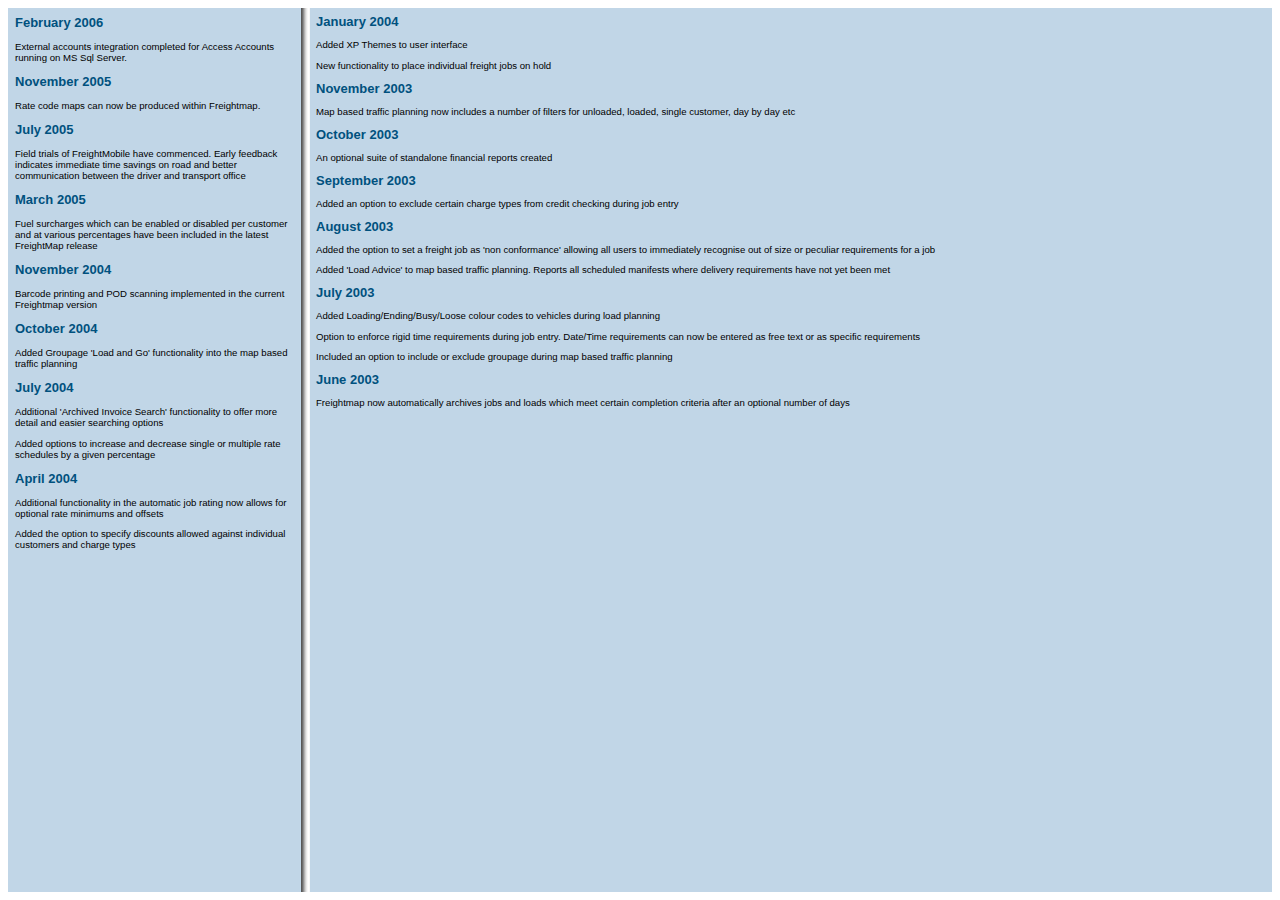
<file: news.html>
<!DOCTYPE HTML PUBLIC "-//W3C//DTD HTML 4.01 Transitional//EN">
<html lang="en">
<head>
<title>Freightmap Solutions Ltd - Driving the Transport Industry</title>
<meta http-equiv="Content-Type" content="text/html; charset=iso-8859-1">
<META name="description" content="Freightmap Solutions Ltd product information">
<META name="keywords" content="Freight, logistics, transport, warehousing, distribution, vehicle tracking, satellite navigation, telematics">
<META name="Abstract" content="">
<META name="Robots" content="ALL">
<META name="Revisit-after" content="15 days">
<link href="css/style.css" rel="stylesheet" type="text/css">
</head>

<body>

<table width="100%" height="100%" border="0" cellpadding="0" cellspacing="0">
  <td width="293" height="100%" valign="top" class="backgroundColour">
      <table width="100%" height="*" border="0" cellpadding="4" cellspacing="3" id="content1" summary="This table introduces the website to all our visitors">
        <tr> 
          <td colspan="2" class="title">February 2006</td>
        </tr>
        <tr> <td colspan="2" class="textColour"><p>
              External accounts integration completed for Access Accounts running on MS Sql Server.
             </p> </td>
        </tr>


        <tr> 
          <td colspan="2" class="title">November 2005</td>
        </tr>
        <tr> <td colspan="2" class="textColour"><p>
              Rate code maps can now be produced within Freightmap.
             </p> </td>
        </tr>


        <tr> 
          <td colspan="2" class="title">July 2005</td>
        </tr>
        <tr> <td colspan="2" class="textColour"><p>
              Field trials of FreightMobile have commenced. Early feedback indicates immediate time savings on road and better communication between the driver and transport office
             </p> </td>
        </tr>
        

        <tr> 
          <td colspan="2" class="title">March 2005</td>
        </tr>
        <tr> <td colspan="2" class="textColour"><p>
              Fuel surcharges which can be enabled or disabled per customer and at various percentages have been included in the latest
              FreightMap release
             </p> </td>
        </tr>




        <tr> 
          <td colspan="2" class="title">November 2004</td>
        </tr>
        <tr> <td colspan="2" class="textColour"><p>
              Barcode printing and POD scanning implemented in the current Freightmap version
             </p> </td>
        </tr>



        <tr> 
          <td colspan="2" class="title">October 2004</td>
        </tr>
        <tr> <td colspan="2" class="textColour"><p>
              Added Groupage 'Load and Go' functionality into the map based traffic planning
             </p> </td>
        </tr>



        <tr> 
          <td colspan="2" class="title">July 2004</td>
        </tr>
        <tr> <td colspan="2" class="textColour"><p>
              Additional 'Archived Invoice Search' functionality to offer more detail and easier searching options<p>
              Added options to increase and decrease single or multiple rate schedules by a given percentage
             </p> </td>
        </tr>



        <tr> 
          <td colspan="2" class="title">April 2004</td>
        </tr>
        <tr> <td colspan="2" class="textColour"><p>
              Additional functionality in the automatic job rating now allows for optional rate minimums and offsets<p>
              Added the option to specify discounts allowed against individual customers and charge types
             </p> </td>
        </tr>

        
      </table>
  </td>
  <td width="9" height="100%"><img src="images/shadow_04_01.jpg" width="9" height="100%" alt="IMG: Content Shadow" ></td>
  <td height="640" valign="top" class="backgroundColour">
  
    <table width="100%" height="*" border="0" cellpadding="4" cellspacing="2" id="content2" summary="This table outlines our services/products and latest events">

        <tr> 
          <td colspan="2" class="title">January 2004</td>
        </tr>
        <tr> <td colspan="2" class="textColour"><p>
              Added XP Themes to user interface<p>
              New functionality to place individual freight jobs on hold
             </p> </td>
        </tr>



        <tr> 
          <td colspan="2" class="title">November 2003</td>
        </tr>
        <tr> <td colspan="2" class="textColour"><p>
              Map based traffic planning now includes a number of filters for unloaded, loaded, single customer, day by day etc
             </p> </td>
        </tr>



        <tr> 
          <td colspan="2" class="title">October 2003</td>
        </tr>
        <tr> <td colspan="2" class="textColour"><p>
              An optional suite of standalone financial reports created
             </p> </td>
        </tr>



        <tr> 
          <td colspan="2" class="title">September 2003</td>
        </tr>
        <tr> <td colspan="2" class="textColour"><p>
              Added an option to exclude certain charge types from credit checking during job entry              
             </p> </td>
        </tr>



        <tr> 
          <td colspan="2" class="title">August 2003</td>
        </tr>
        <tr> <td colspan="2" class="textColour"><p>
              Added the option to set a freight job as 'non conformance' allowing all users to immediately recognise out of size or
              peculiar requirements for a job<p>
              Added 'Load Advice' to map based traffic planning. Reports all scheduled manifests where delivery requirements have not yet been met
             </p> </td>
        </tr>



        <tr> 
          <td colspan="2" class="title">July 2003</td>
        </tr>
        <tr> <td colspan="2" class="textColour"><p>
              Added Loading/Ending/Busy/Loose colour codes to vehicles during load planning<p>
              Option to enforce rigid time requirements during job entry. Date/Time requirements can now be entered as free text or as 
              specific requirements<p>
              Included an option to include or exclude groupage during map based traffic planning
             </p> </td>
        </tr>



        <tr> 
          <td colspan="2" class="title">June 2003</td>
        </tr>
        <tr> <td colspan="2" class="textColour"><p>
              Freightmap now automatically archives jobs and loads which meet certain completion criteria after an optional number of days
             </p> </td>
        </tr>


      </table>
    </td>
  </table>    
        
</body>
</html>
</file>
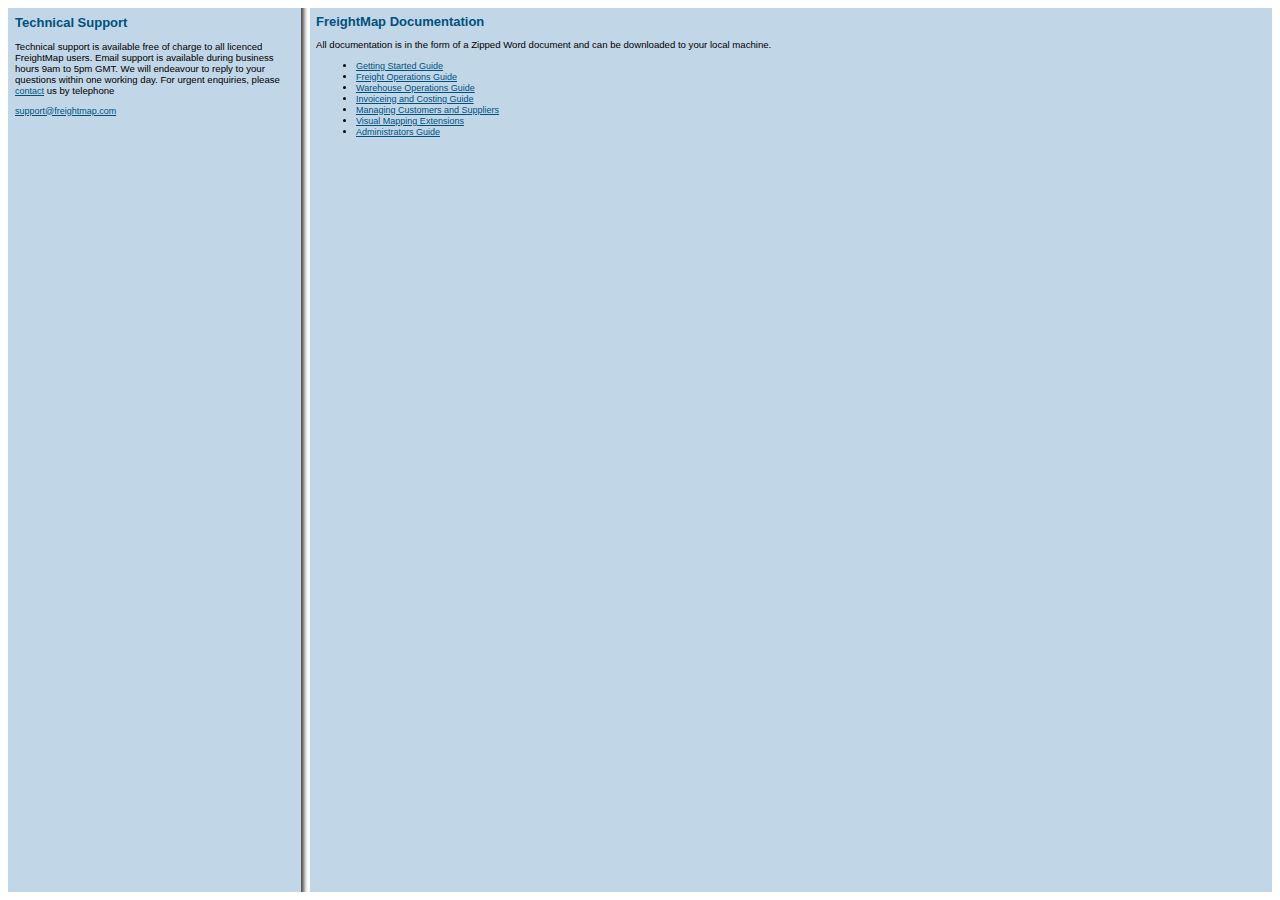
<file: support.html>
<!DOCTYPE HTML PUBLIC "-//W3C//DTD HTML 4.01 Transitional//EN">
<html lang="en">
<head>
<title>Freightmap Solutions Ltd - Driving the Transport Industry</title>
<meta http-equiv="Content-Type" content="text/html; charset=iso-8859-1">
<META name="description" content="Freightmap Solutions Ltd product information">
<META name="keywords" content="Freight, logistics, transport, warehousing, distribution, vehicle tracking, satellite navigation, telematics">
<META name="Abstract" content="">
<META name="Robots" content="ALL">
<META name="Revisit-after" content="15 days">
<link href="css/style.css" rel="stylesheet" type="text/css">

</head>

<body>
<table width="100%" height="100%" border="0" cellpadding="0" cellspacing="0">
  <td width="293" height="100%" valign="top" class="backgroundColour">
      <table width="100%" height="*" border="0" cellpadding="4" cellspacing="3" id="content1" summary="This table introduces the website to all our visitors">
        <tr> 
          <td colspan="2" class="title">Technical Support</td>
        </tr>
        <tr> 
          <td colspan="2" class="textColour"><p>
              Technical support is available free of charge to all licenced FreightMap users. Email support is available during business hours 
              9am to 5pm GMT. We will endeavour to reply to your questions within one working day. For urgent enquiries, please 
              <a href="contact.html" onclick="parent.gourl('contact.html','nav6'); return false" title="Link to contact page" class="siteButton">contact</a> us by telephone<p>
              <a href="mailto:support@freightmap.com" title="Click here to send an email to support" class="siteButton">support@freightmap.com</a>
              </p>
            </p>
            </td>
        </tr>
       
      </table>
  </td>
  <td width="9" height="100%"><img src="images/shadow_04_01.jpg" width="9" height="100%" alt="IMG: Content Shadow" ></td>
  <td height="640" valign="top" class="backgroundColour">
  
    <table width="100%" height="*" border="0" cellpadding="4" cellspacing="2" id="content2" summary="This table outlines our services/products and latest events">

        <tr> 
          <td colspan="2" class="title">FreightMap Documentation</td>
        </tr>
          <td colspan="2" class="textColour"><p>
               All documentation is in the form of a Zipped Word document and can be downloaded to your local machine.
              </p>
              <ul>
                <li><a href="docs/freightmap - 01 getting started.zip"            class="siteButton">Getting Started Guide           </a></li>
                <li><a href="docs/freightmap - 02 freight operators manual.zip"   class="siteButton">Freight Operations Guide        </a></li>
                <li><a href="docs/freightmap - 03 warehouse operators manual.zip" class="siteButton">Warehouse Operations Guide      </a></li>
                <li><a href="docs/freightmap - 04 invoicing manual.zip"           class="siteButton">Invoiceing and Costing Guide    </a></li>
                <li><a href="docs/freightmap - 05 managing organisations.zip"     class="siteButton">Managing Customers and Suppliers</a></li>
                <li><a href="docs/freightmap - 06 visual mapping extensions.zip"  class="siteButton">Visual Mapping Extensions       </a></li>
                <li><a href="docs/freightmap - 07 administrator guide.zip"        class="siteButton">Administrators Guide            </a></li>
              </ul>
            </p>
            </td>
        </tr>

      </table>
    </td>
  </table>  
    
</body>
</html>
</file>
<file: css/style.css>
/* Main content area background colour (GREEN by deafult) */
.backgroundColour {
	/* background-color: #000099; */
	background-color: #C1D6E7; 
}
/* Scroll bar colours */
BODY {
	/* SCROLLBAR-FACE-COLOR: #ffffff; */
	/* SCROLLBAR-HIGHLIGHT-COLOR: #EAFBEC; */
	/* SCROLLBAR-SHADOW-COLOR: #054606; */
	/* SCROLLBAR-ARROW-COLOR: #000099; */
	
	/* SCROLLBAR-BASE-COLOR: #000099; */
	/* scrollbar-dark-shadow-color: #7B7B7B; */
	/* scrollbar-3d-light-color: #000099; */
}
/* Sub menu frame style */
.frame {
	border: thin dotted #000099;
}
/* Main navigation button style */
.NavButton {
	font-family: Verdana, Arial, Helvetica, sans-serif;
	font-size: xx-small;
	font-style: normal;
	line-height: normal;
	font-weight: normal;
	font-variant: normal;
	color: #333333;
	text-decoration: none;
	word-spacing: 0px;
	letter-spacing: 0px;


}

a:link.NavButton { 
font-family: Verdana, Arial, Helvetica, sans-serif;
font-size: xx-small; 
color: #333333; 
text-decoration: none
}

a:hover.NavButton { 
font-family: Verdana, Arial, Helvetica, sans-serif;
font-size: xx-small; 
color: #000099; 
text-decoration: underline overline;
}
/* Main navigation button ON state style */
.NavButtonActive {

	font-family: Verdana, Arial, Helvetica, sans-serif;
	font-size: xx-small;
	font-style: normal;
	line-height: normal;
	font-weight: normal;
	font-variant: normal;
	color: #000099;
	text-decoration: underline overline;
	word-spacing: 0px;
	letter-spacing: 0px;
}
/* General website button style - white */
.siteButton {
	font-family: Verdana, Arial, Helvetica, sans-serif;
	font-size: xx-small;
	font-style: normal;
	line-height: normal;
	font-weight: normal;
	font-variant: normal;
	/* color: #ffff00; */
	color: #00517E;
	text-decoration: underline;
	word-spacing: 0px;
	letter-spacing: 0px;


}
a:link.siteButton { 
font-family: Verdana, Arial, Helvetica, sans-serif;
font-size: xx-small; 
color: #00517E; 
text-decoration: underline;
}

a:hover.siteButton { 
font-family: Verdana, Arial, Helvetica, sans-serif;
font-size: xx-small; 
color: #00517E; 
text-decoration: underline;
}
/* Green subtitle style */
.subTitle {
	font-family: Verdana, Arial, Helvetica, sans-serif;
	font-size: xx-small;
	color: #00517E;
	text-decoration: none;
	font-style: normal;
	font-weight: bold;
}
/* Subtitle White */
.subTitleWhite {

	font-family: Verdana, Arial, Helvetica, sans-serif;
	font-size: xx-small;
	color: #000000;
	text-decoration: none;
	font-style: normal;
	font-weight: bold;
}
/* White title large style */
.title {
	font-family: Verdana, Arial, Helvetica, sans-serif;
	font-size: small;
	font-style: normal;
	font-weight: bold;
	/* color: #FFFF00; */
	color: #00517E;
	text-decoration: none;
}
/* General website text style */
.textColour {
	font-family: Verdana, Arial, Helvetica, sans-serif;
	/* font-size: xx-small; */
	font-size: 0.6em; 
	font-weight: normal;
	color: #000000; 
	text-decoration: none;
}
/* website Picture frame style (inset) */
.pictureFrame {
	/* border: thin inset #FFFF00; */
	border: thin inset #0000FF; 	
}

/* website footer text style */
/* LEAVE intact */
.footerText {
	font-family: Verdana, Arial, Helvetica, sans-serif;
	font-size: xx-small;
	font-style: normal;
	font-weight: normal;
	color: #333333;
	text-decoration: none;
}
/* Digital-zest.com website button style */
/* LEAVE intact */
.zestButton {
	font-family: Verdana, Arial, Helvetica, sans-serif;
	font-size: xx-small;
	font-style: normal;
	line-height: normal;
	font-weight: normal;
	font-variant: normal;
	color: #333333;
	text-decoration: none;
	word-spacing: 0px;
	letter-spacing: 0px;


}

a:link.zestButton { 
font-family: Verdana, Arial, Helvetica, sans-serif;
font-size: xx-small; 
color: #333333; 
text-decoration: none
}

a:hover.zestButton { 
font-family: Verdana, Arial, Helvetica, sans-serif;
font-size: xx-small; 
color: #009900; 
text-decoration: underline;
}
</file>
